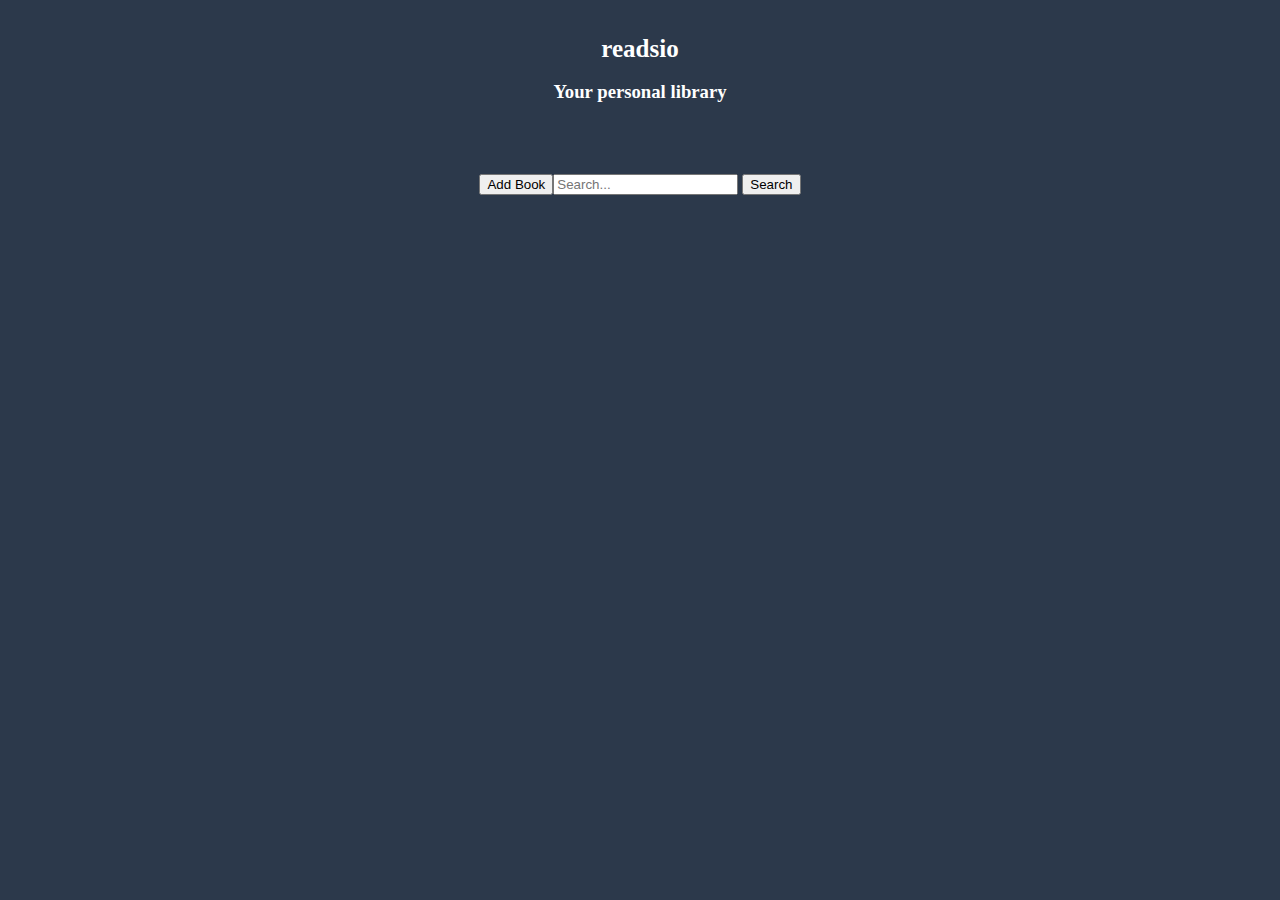
<file: index.html>
<!DOCTYPE html>
<html lang="en">
  <head>
    <link
      rel="stylesheet"
      href="https://cdnjs.cloudflare.com/ajax/libs/font-awesome/4.7.0/css/font-awesome.min.css"
    />
    <meta charset="UTF-8" />
    <meta http-equiv="X-UA-Compatible" content="IE=edge" />
    <meta name="viewport" content="width=device-width, initial-scale=1.0" />
     
    <link
      rel="stylesheet"
      href="https://cdnjs.cloudflare.com/ajax/libs/font-awesome/4.7.0/css/font-awesome.min.css"
    />
    <link href="https://fonts.googleapis.com/css?family=Quicksand:400,700" />
    <link rel="stylesheet" href="styles.css" />
    <title>Readsio</title>
  </head>

  <body>
    <div class="toprow">
      <div class="topcolumn">
        <h1 class="header">readsio</h1>
        <div class="topcolumn">
          <h3>Your personal library</h3>
        </div>
      </div>
    </div>

    <!-- Popup modal-->
    <div class="modal">
      <div class="modal-content">
        <span class="close-button">×</span>
        <h1>New Book</h1>
        <div class="error"></div>
        <br />
        <form id="bookForm">
          <form action="/action_page.php" method="get">
              <label for="title">Title:</label>   <input
              type="text"
              id="title"
              name="title"
              placeholder="title of book"
            /><br /><br />
              <label for="author">Author</label>   <input
              type="text"
              id="Author"
              name="Author"
              placeholder="author of book"
            /><br /><br />
             <label for="pages">Pages</label>   <input
              type="number"
              id="Author"
              name="Author"
              placeholder="no. of pagess"
            /><br /><br />

              <input type="submit" value="Submit" class="submit-button" />
          </form>
        </form>
      </div>
    </div>

    <!--book cards will go here-->

    <div class="row">
      <div class="column">
        <button class="trigger">Add Book</button>
      </div>
      <div class="column">
        <form id="form">
          <input type="search" id="query" name="q" placeholder="Search..." />
          <button>Search</button>
        </form>
      </div>
    </div>
    <div class="main">
      <ul class="cards">
        <!-- Placeholder books-->
        <!-- <li class="cards_item">
          <div class="card">
            <div class="card_image"><img src="images/book1.jpeg" /></div>
            <div class="card_content">
              <h2 class="card_title">The King of Drugs</h2>
              <p class="card_text">Nora Barrette</p>
              <button class="btn card_btn">Read More</button>
            </div>
          </div>
        </li>
        <li class="cards_item">
          <div class="card">
            <div class="card_image"><img src="images/book2.webp" /></div>
            <div class="card_content">
              <h2 class="card_title">The Hypocrite World</h2>
              <p class="card_text">Sophia Hill</p>
              <button class="btn card_btn">Read More</button>
            </div>
          </div>
        </li>
        <li class="cards_item">
          <div class="card">
            <div class="card_image"><img src="images/book3.jpeg" /></div>
            <div class="card_content">
              <h2 class="card_title">Crack The Code</h2>
              <p class="card_text">Patrick C. Harless</p>
              <button class="btn card_btn">Read More</button>
            </div>
          </div>
        </li> -->
        <!--/ Placeholder books -->
      </ul>
    </div>

    <script src="index.js"></script>
  </body>
</html>
</file>
<file: styles.css>
/* Modal popup */

.modal {
  position: fixed;
  left: 0;
  top: 0;
  width: 100%;
  height: 100%;
  background-color: rgba(0, 0, 0, 0.5);
  opacity: 0;
  visibility: hidden;
  transform: scale(1.1);
  transition: visibility 0s linear 0.25s, opacity 0.25s 0s, transform 0.25s;
}

.modal-content {
  position: absolute;
  top: 50%;
  left: 50%;
  transform: translate(-50%, -50%);
  background-color: #334756;
  padding: 1rem 1.5rem;
  width: 24rem;
  border-radius: 0.5rem;
}

.close-button {
  float: right;
  width: 1.5rem;
  line-height: 1.5rem;
  text-align: center;
  cursor: pointer;
  border-radius: 0.25rem;
  background-color: #FF4C29;
}

.close-button:hover {
  background-color: darkgray;
}

.show-modal {
  opacity: 1;
  visibility: visible;
  transform: scale(1);
  transition: visibility 0s linear 0s, opacity 0.25s 0s, transform 0.25s;
}

/* // modal popup */
.toprow {
  height: 100px;
}

.topcolumn {
  height: 50%;
  text-align: center;
}

.row {
  display: flex;
  align-items: center;
  justify-content: center;
  height: 100px;
}



/* cards */

/* Font */
@import url("https://fonts.googleapis.com/css?family=Quicksand:400,700");

/* Design */
*,
*::before,
*::after {
  box-sizing: border-box;
}

html {
  background-color: #2C394B;
  margin: 0px;
}

body {
  color: #ffffff;
  font-family: "Quicksand", serif;
  font-style: normal;
  font-weight: 400;
  letter-spacing: 0;
  margin: 0px;

}

.main {
  max-width: 1000px;
  margin: 0 auto;
  display: flex;
  justify-content: center;
  align-items: center;
}

h1 {
  font-size: 25px;
  text-align: center;
}

img {
  height: auto;
  max-width: 100%;
  vertical-align: middle;
}

.btn {
  height: auto;
  padding: 0.8rem;
  font-size: 14px;
  text-transform: uppercase;
  border-radius: 4px;
  font-weight: 400;
  display: block;
  width: 100%;
  cursor: pointer;
  border: 1px solid rgba(0, 0, 0, 0.2);
  background: #297bff8c
}

.btn:hover {
  background-color: rgba(63, 237, 110, 0.357);
}

.cards {
  display: flex;
  flex-wrap: wrap;
  list-style: none;
  margin: 0;
  padding: 0;
}

.cards_item {
  display: flex;
  padding: 3rem;
}

@media (min-width: 40rem) {
  .cards_item {
    width: 50%;
  }
}

@media (min-width: 56rem) {
  .cards_item {
    width: 33.3333%;
  }
}

.card {
  background-color: white;
  border-radius: 0.25rem;
  box-shadow: 0 20px 40px -14px rgba(0, 0, 0, 0.701);
  display: flex;
  flex-direction: column;
  overflow: hidden;
  height: fit-content;
}

.card_content {
  padding: 1rem;
}

.card_title {
  font-family:'Lucida Sans', 'Lucida Sans Regular', 'Lucida Grande', 'Lucida Sans Unicode', Geneva, Verdana, sans-serif;
  color: #000000;
  font-size: 1.1rem;
  font-weight: 900;
  letter-spacing: 1px;
  text-transform: capitalize;
  margin: 0px;
}

.card_text {
  font-family: 'Lucida Sans', 'Lucida Sans Regular', 'Lucida Grande', 'Lucida Sans Unicode', Geneva, Verdana, sans-serif;
  color: #000000;
  font-size:  1rem;
  line-height: 1.5;
  margin-bottom: 1.25rem;
  font-weight: 400;
}


.error  {
  font-family: 'Lucida Sans', 'Lucida Sans Regular', 'Lucida Grande', 'Lucida Sans Unicode', Geneva, Verdana, sans-serif;
  text-align: center;
  color: red;
  font-weight: 600;
}
</file>
